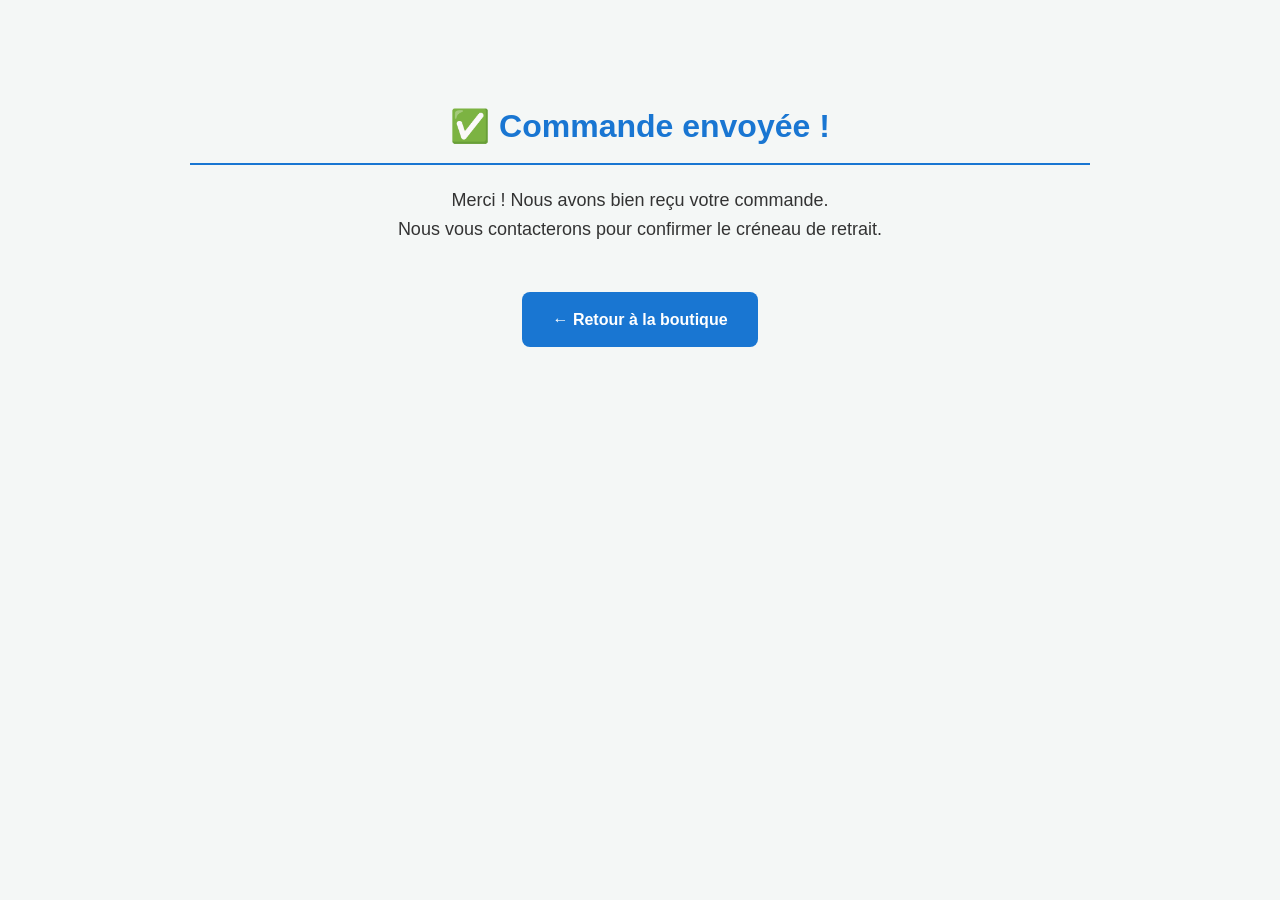
<file: merci.html>
<!doctype html>
<html lang="fr">
<head>
    <meta charset="utf-8"/>
    <meta name="viewport" content="width=device-width,initial-scale=1"/>
    <title>Commande envoyée - Épicerie de la Gacilly</title>
    <link rel="stylesheet" href="style.css">
</head>
<body style="text-align:center; padding-top:60px;">
    <h1>✅ Commande envoyée !</h1>
    <p style="font-size:18px;">Merci ! Nous avons bien reçu votre commande.<br>Nous vous contacterons pour confirmer le créneau de retrait.</p>
    <a href="index.html" style="display:inline-block; margin-top:30px; padding:15px 30px; background:#1976d2; color:white; border-radius:8px; text-decoration:none; font-weight:bold;">← Retour à la boutique</a>
</body>
</html>
</file>
<file: style.css>
/* --- Mise en page générale --- */
body {
    font-family: 'Segoe UI', Tahoma, Geneva, Verdana, sans-serif;
    max-width: 900px;
    margin: 20px auto;
    padding: 15px;
    line-height: 1.6;
    background-color: #f4f7f6;
    color: #333;
}

h1 {
    color: #1976d2;
    text-align: center;
    border-bottom: 2px solid #1976d2;
    padding-bottom: 10px;
}

/* --- Barre de recherche --- */
.search-box {
    background: #ffffff;
    padding: 20px;
    border-radius: 8px;
    box-shadow: 0 2px 5px rgba(0,0,0,0.1);
    margin-bottom: 25px;
}

#searchInput {
    width: 100%;
    padding: 12px;
    font-size: 16px;
    border: 2px solid #ddd;
    border-radius: 5px;
    box-sizing: border-box;
    transition: border-color 0.3s;
}

#searchInput:focus {
    border-color: #1976d2;
    outline: none;
}

/* --- Tableau des produits --- */
table {
    width: 100%;
    border-collapse: collapse;
    background: white;
    border-radius: 8px;
    overflow: hidden;
    box-shadow: 0 2px 5px rgba(0,0,0,0.1);
}

th, td {
    padding: 12px 15px;
    text-align: left;
    border-bottom: 1px solid #eee;
}

th {
    background-color: #1976d2;
    color: white;
    text-transform: uppercase;
    font-size: 14px;
}

tr:hover {
    background-color: #f9f9f9;
}

/* --- Quantités et Panier --- */
.qty-input {
    width: 60px;
    padding: 5px;
    border: 1px solid #ccc;
    border-radius: 4px;
}

#panier {
    margin-top: 30px;
    padding: 20px;
    background: #fffbe6;
    border: 1px solid #ffe58f;
    border-radius: 8px;
}

pre {
    background: white;
    padding: 10px;
    border: 1px solid #ddd;
    border-radius: 4px;
    font-family: inherit;
    font-size: 14px;
}

/* --- Bouton Envoyer --- */
.btn {
    display: block;
    width: 100%;
    background: #2e7d32;
    color: white;
    border: none;
    padding: 15px;
    font-size: 18px;
    font-weight: bold;
    border-radius: 5px;
    cursor: pointer;
    margin-top: 15px;
    transition: background 0.3s;
}

.btn:hover {
    background: #1b5e20;
}

.btn:disabled {
    background: #ccc;
    cursor: not-allowed;
}

.small {
    color: #777;
    font-size: 12px;
}

.out {
    color: red;
    font-weight: bold;
}
</file>
